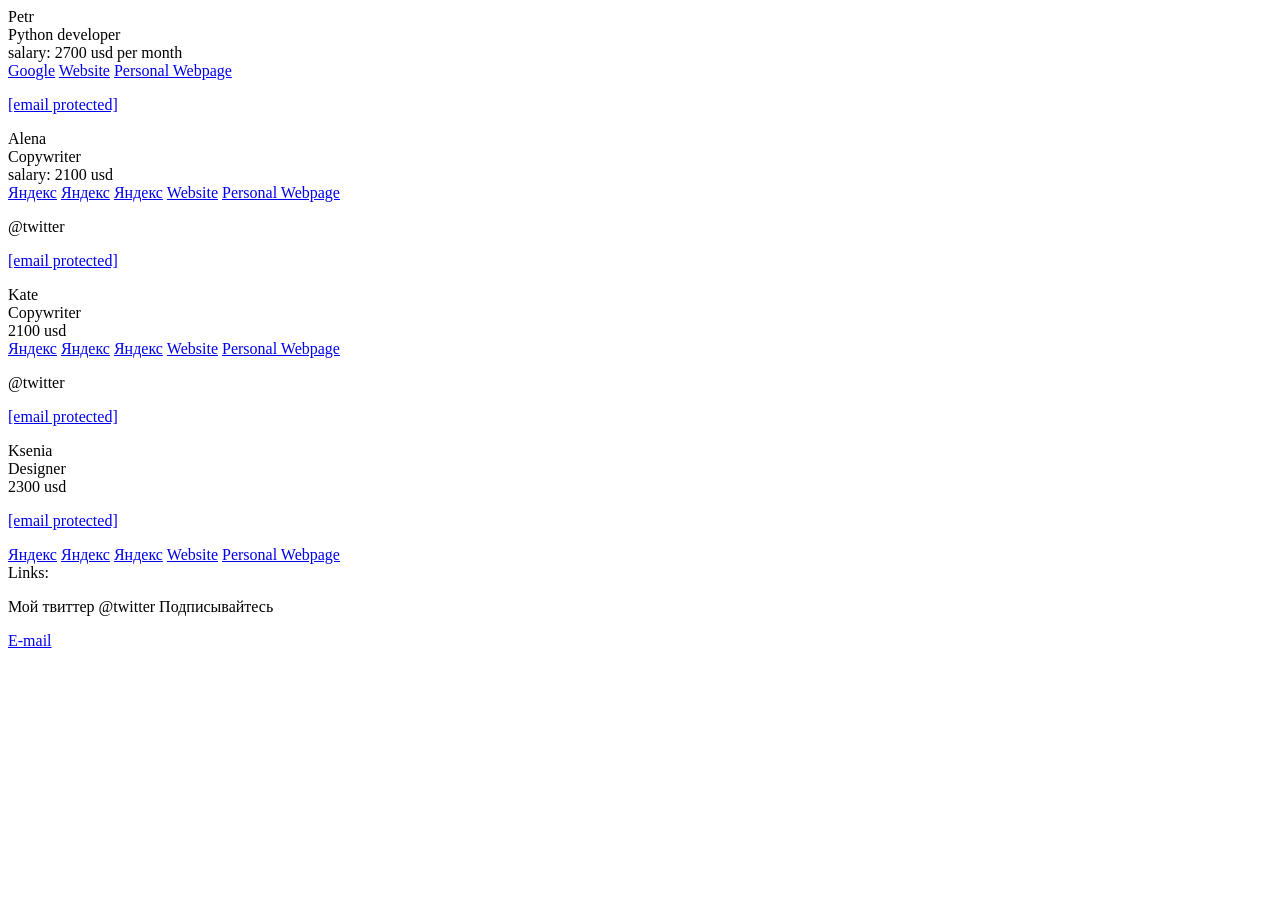
<file: PARSING_1/index.html>
<!DOCTYPE html>
<html lang="en">
<head>
    <meta charset="UTF-8">
    <title>Document</title>
</head>
<body>
    <div class="container">
        <div class="row">
            <div class="name">Petr</div>
            <div id="whois" class="whois">Python developer</div>
            <div data-set="salary">salary: 2700 usd per month</div>
            <div class="links">
                <a href="https://www.google.ru">Google</a>
                <a href="www.website.ru">Website</a>
                <a href="doroga.ru">Personal Webpage</a>
            </div>
            <div>
                <p></p>
                <p></p>
                <p></p>
                <p><a href="/cdn-cgi/l/email-protection" class="__cf_email__" data-cfemail="5724383a32173a363e3b">[email&#160;protected]</a></p>
            </div>
        </div>

        <div class="row">
            <div class="name1">
                <div class="name">Alena</div>
            </div>
            <div id="whois1" class="whois">Copywriter</div>
            <div data-set="salary">salary: 2100 usd</div>
            <div class="links">
                <a href="http://yandex.ru">Яндекс</a>
                <a href="https://yandex.ru/website">Яндекс</a>
                <a href="https://yandex.ru/website/2">Яндекс</a>

                <a href="www.website.ru">Website</a>
                <a href="doroga.ru">Personal Webpage</a>
            </div>
            <div>
                <p>@twitter</p>
                <p></p>
                <p><a href="/cdn-cgi/l/email-protection" class="__cf_email__" data-cfemail="9eedf1f3fbdef3fff7f2">[email&#160;protected]</a></p>
                <p></p>
            </div>

        </div>

        <div class="row">
            <div class="name">Kate</div>
            <div id="whois2" class="whois">Copywriter</div>
            <div data-set="salary">2100 usd</div>
            <div class="links">
                <a href="http://yandex.ru">Яндекс</a>
                <a href="https://yandex.ru/website">Яндекс</a>
                <a href="https://yandex.ru/website/2">Яндекс</a>

                <a href="www.website.ru">Website</a>
                <a href="doroga.ru">Personal Webpage</a>
            </div>
            <div>
                <p>@twitter</p>
                <p></p>
                <p><a href="/cdn-cgi/l/email-protection" class="__cf_email__" data-cfemail="f98a96949cb994989095">[email&#160;protected]</a></p>
                <p></p>
            </div>
        </div>

        <div class="row">
            <div class="name">Ksenia</div>
            <div id="whois3" class="whois">Designer</div>
            <div data-set="salary">2300 usd</div>

            <div class="links">
                <p><a href="/cdn-cgi/l/email-protection" class="__cf_email__" data-cfemail="fb8894969ebb969a9297">[email&#160;protected]</a></p>             
                <a href="http://yandex.ru">Яндекс</a>
                <a href="https://yandex.ru/website">Яндекс</a>
                <a href="https://yandex.ru/website/2">Яндекс</a>

                <a href="www.website.ru">Website</a>
                <a href="doroga.ru">Personal Webpage</a>
            </div>

            <div>
                Links:
                <p>Мой твиттер @twitter Подписывайтесь</p>
                <p></p>
                <p></p>
            </div>
        </div>
    </div>

    <div>
        <a href="/cdn-cgi/l/email-protection#1a7f777b73765a777b737634747f6e">E-mail</a>
    </div>
</body>
</html>
</file>
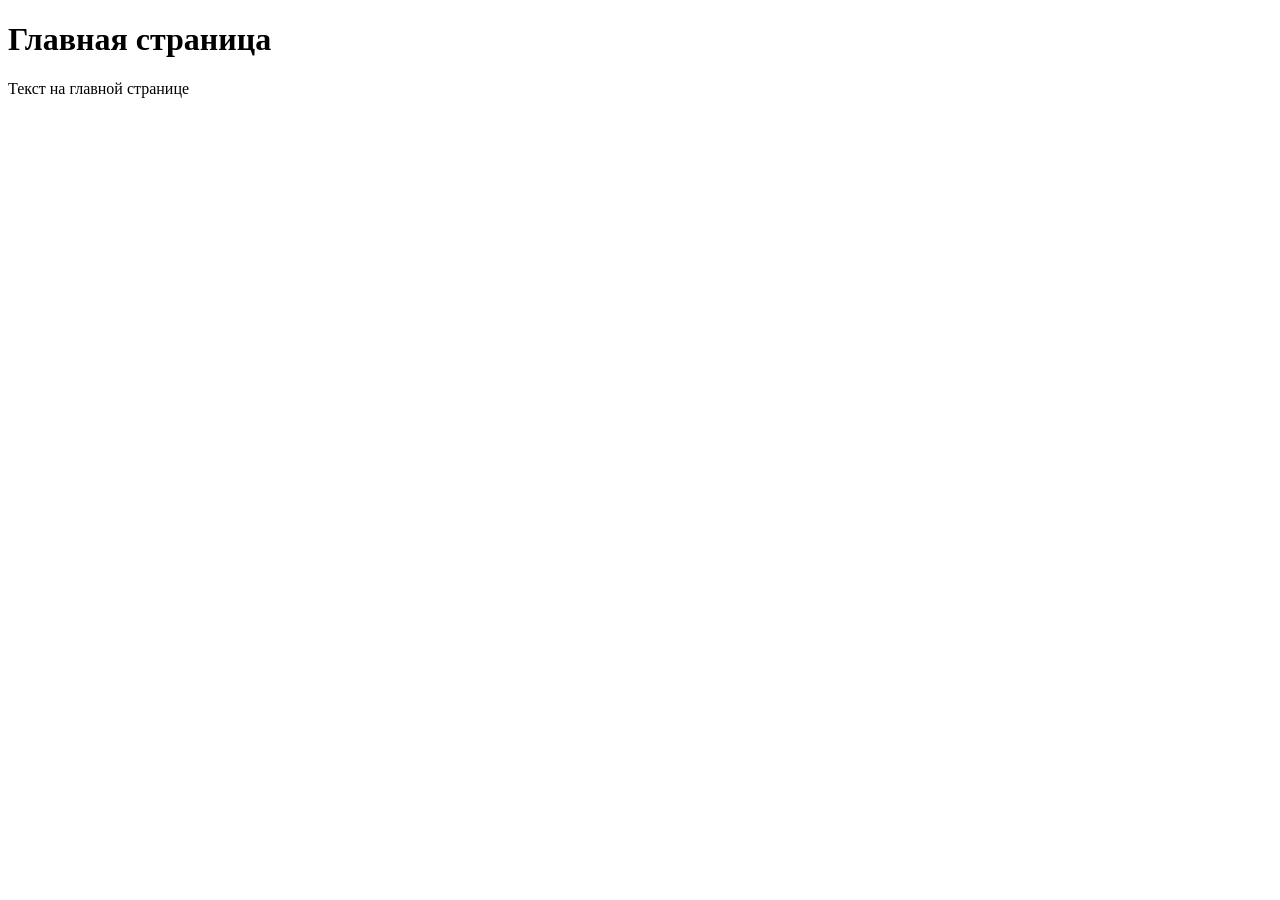
<file: Socket/templates/index.html>
<!DOCTYPE html>
<html lang="en">
<head>
    <meta charset="UTF-8">
    <title>Главная страница</title>
</head>
<body>
    <h1>Главная страница</h1>
    <p>Текст на главной странице</p>

</body>
</html>
</file>
